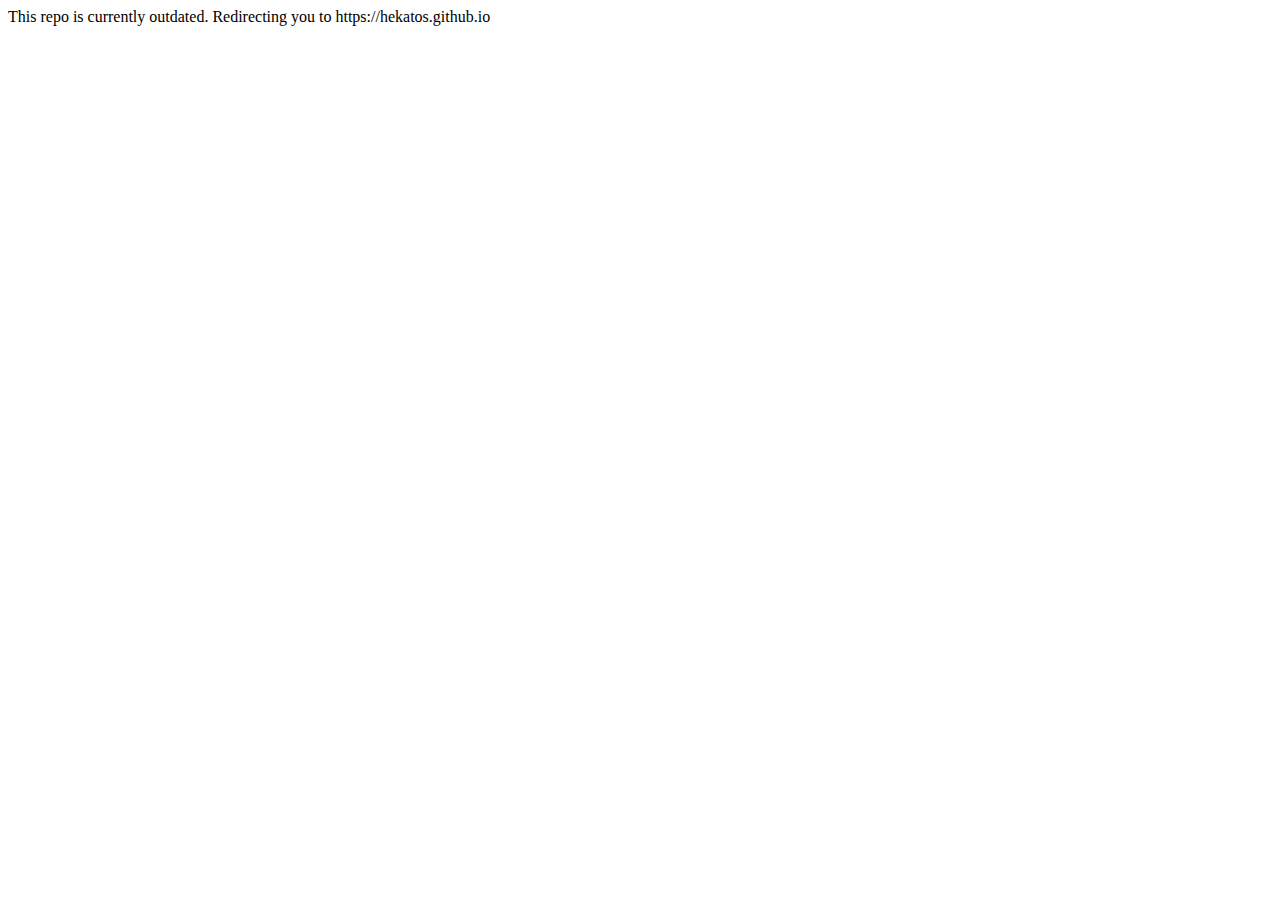
<file: index.html>
<html>
  <body onload="timedRedirect">
<p>This repo is currently outdated. Redirecting you to https://hekatos.github.io<p>
</body>
</html>

<script>
redirectTime = "4000";
redirectURL = "https://hekatos.github.io";
function timedRedirect() {
	setTimeout("location.href = redirectURL;",redirectTime);
}
</script>
</file>
